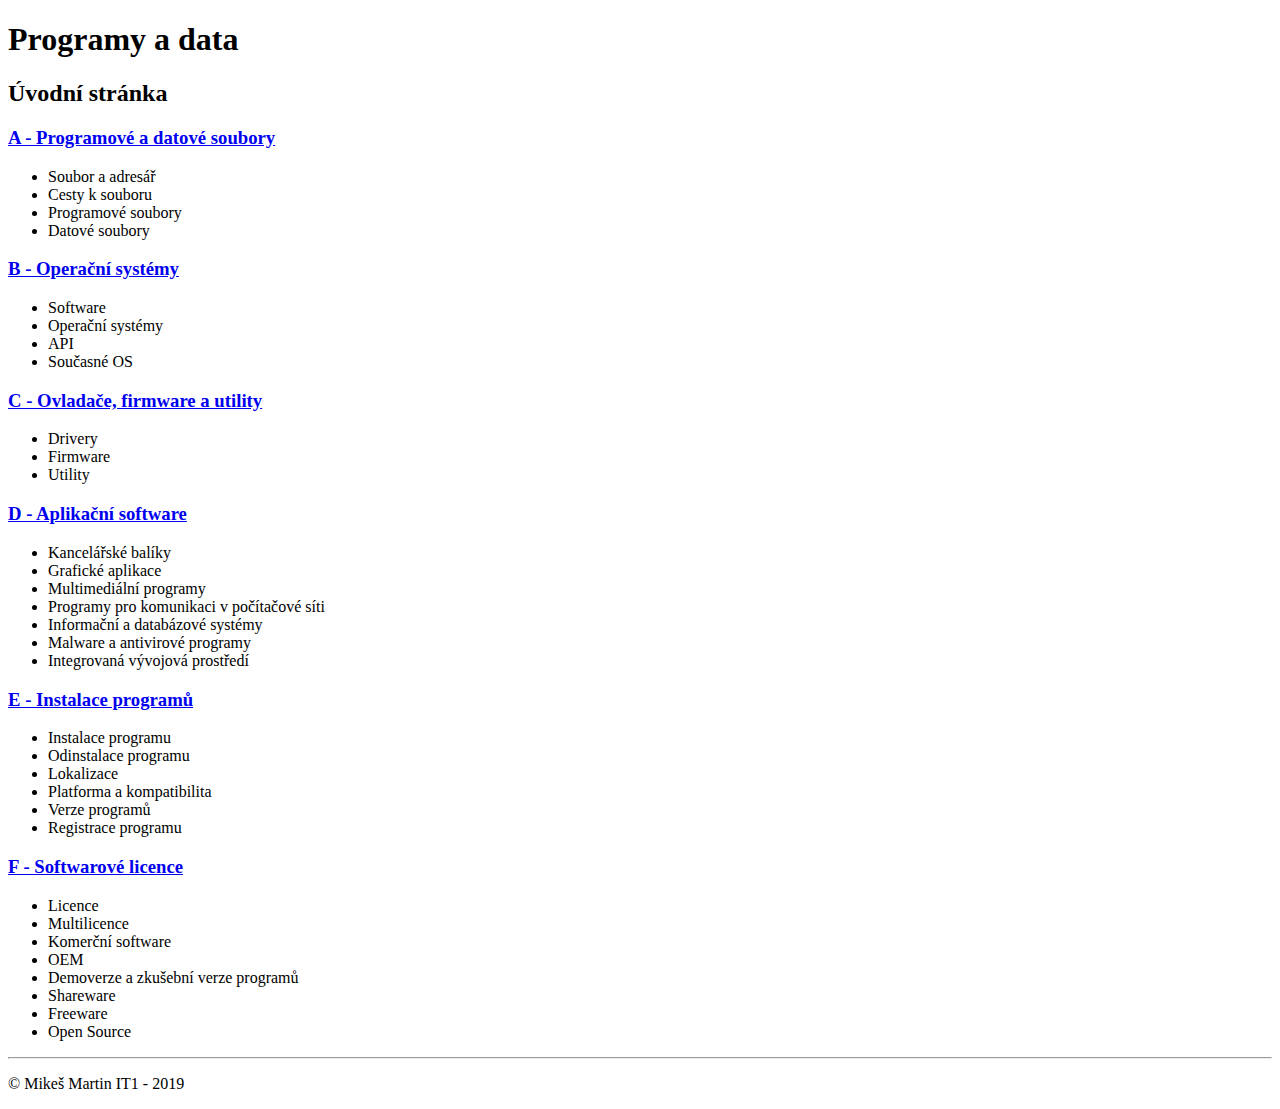
<file: index.html>
<!doctype html>
<html lang="en">

<head>
    <title>Title</title>
    <!-- Required meta tags -->
    <meta charset="utf-8">
    <meta name="viewport" content="width=device-width, initial-scale=1, shrink-to-fit=no">

    <!-- Bootstrap CSS -->
    <link rel="stylesheet" href="https://stackpath.bootstrapcdn.com/bootstrap/4.1.3/css/bootstrap.min.css" integrity="sha384-MCw98/SFnGE8fJT3GXwEOngsV7Zt27NXFoaoApmYm81iuXoPkFOJwJ8ERdknLPMO"
        crossorigin="anonymous">
</head>

<body>
    <header class="jumbotron text-center bg-warning">
        <h1 class="text-white">Programy a data</h1>
    </header>
    <main class="container">
            <div class="row">
                    <div class="col-12">
                        <h2 class="border-bottom text-center">Úvodní stránka</h2>
                    </div>
                </div>
                <div class="row">
                    <div class="col-xs-12 col-sm-4">
                        <h3><a href="A/A.html" target="blank">A - Programové a datové soubory</a></h3>
                        <ul>
                            <li>Soubor a adresář</li>
                            <li>Cesty k souboru</li>
                            <li>Programové soubory</li>
                            <li>Datové soubory</li>
                        </ul>
                    </div>
                    <div class="col-xs-12 col-sm-4">
                        <h3><a href="B/B.html" target="blank">B - Operační systémy</a></h3>
                        <ul>
                            <li>Software</li>
                            <li>Operační systémy</li>
                            <li>API</li>
                            <li>Současné OS</li>
                        </ul>
                    </div>
                    <div class="col-xs-12 col-sm-4">
                        <h3><a href="C/C.html" target="blank">C - Ovladače, firmware a utility</a></h3>
                        <ul>
                            <li>Drivery</li>
                            <li>Firmware</li>
                            <li>Utility</li>
                        </ul>
                    </div>
                </div>
                <div class="row">
                    <div class="col-xs-12 col-sm-4">
                        <h3><a href="D/D.html" target="blank">D - Aplikační software</a></h3>
                        <ul>
                            <li>Kancelářské balíky</li>
                            <li>Grafické aplikace</li>
                            <li>Multimediální programy</li>
                            <li>Programy pro komunikaci v počítačové síti</li>
                            <li>Informační a databázové systémy</li>
                            <li>Malware a antivirové programy</li>
                            <li>Integrovaná vývojová prostředí</li>
                        </ul>
                    </div>
                    <div class="col-xs-12 col-sm-4">
                        <h3><a href="E/E.html" target="blank">E - Instalace programů</a></h3>
                        <ul>
                            <li>Instalace programu</li>
                            <li>Odinstalace programu</li>
                            <li>Lokalizace</li>
                            <li>Platforma a kompatibilita</li>
                            <li>Verze programů</li>
                            <li>Registrace programu</li>
                        </ul>
                    </div>
                    <div class="col-xs-12 col-sm-4">
                        <h3><a href="F/F.html" target="blank">F - Softwarové licence</a></h3>
                        <ul>
                            <li>Licence</li>
                            <li>Multilicence</li>
                            <li>Komerční software</li>
                            <li>OEM</li>
                            <li>Demoverze a zkušební verze programů</li>
                            <li>Shareware</li>
                            <li>Freeware</li>
                            <li>Open Source</li>
                        </ul>
                    </div>
                </div>
    </main>
    <footer>
            <hr>
            <p>&copy; Mikeš Martin IT1 - 2019 </p>
    </footer>
    <!-- Optional JavaScript -->
    <!-- jQuery first, then Popper.js, then Bootstrap JS -->
    <script src="https://code.jquery.com/jquery-3.3.1.slim.min.js" integrity="sha384-q8i/X+965DzO0rT7abK41JStQIAqVgRVzpbzo5smXKp4YfRvH+8abtTE1Pi6jizo"
        crossorigin="anonymous"></script>
    <script src="https://cdnjs.cloudflare.com/ajax/libs/popper.js/1.14.3/umd/popper.min.js" integrity="sha384-ZMP7rVo3mIykV+2+9J3UJ46jBk0WLaUAdn689aCwoqbBJiSnjAK/l8WvCWPIPm49"
        crossorigin="anonymous"></script>
    <script src="https://stackpath.bootstrapcdn.com/bootstrap/4.1.3/js/bootstrap.min.js" integrity="sha384-ChfqqxuZUCnJSK3+MXmPNIyE6ZbWh2IMqE241rYiqJxyMiZ6OW/JmZQ5stwEULTy"
        crossorigin="anonymous"></script>
</body>

</html>
</file>
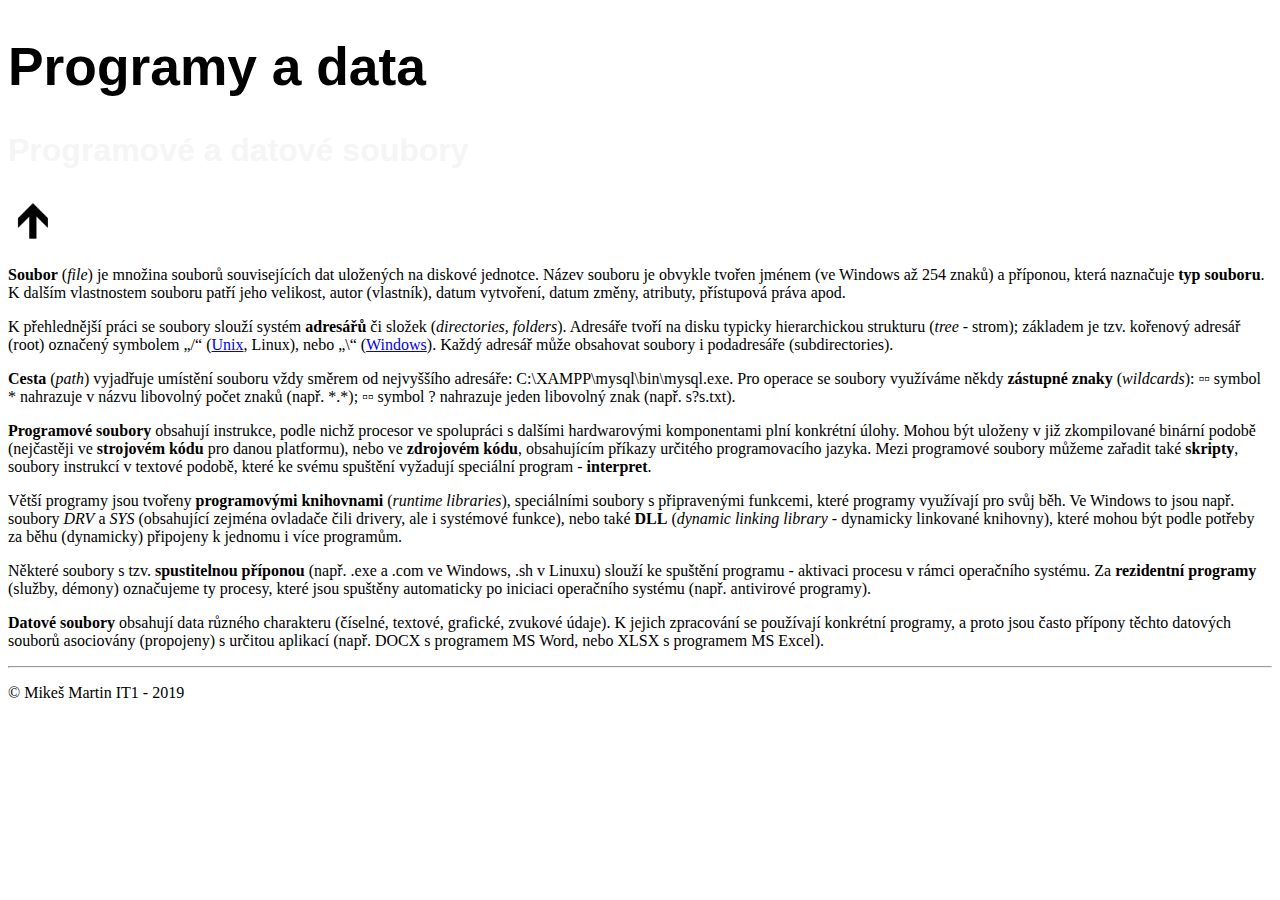
<file: A/A.html>
<!doctype html>
<html lang="cs">

<head>
    <title>Programové a datové soubory</title>
    <!-- Required meta tags -->
    <meta charset="utf-8">
    <meta name="viewport" content="width=device-width, initial-scale=1, shrink-to-fit=no">

    <!-- Bootstrap CSS -->
    <link rel="stylesheet" href="https://stackpath.bootstrapcdn.com/bootstrap/4.1.3/css/bootstrap.min.css" integrity="sha384-MCw98/SFnGE8fJT3GXwEOngsV7Zt27NXFoaoApmYm81iuXoPkFOJwJ8ERdknLPMO"
        crossorigin="anonymous">
        <style>
            h1, h2, h3{
                /* background-color: rgb(250, 50, 90); */
                font-family: Arial, sans-serif;
            }
            h1{
                color: black;
                font-size: 40pt;
            }
            h2{
                color: whitesmoke;
                font-size: 2em;
            }

        </style>
</head>

<body>
    <header class="jumbotron text-center bg-warning">
        <h1 class="display-1">Programy a data</h1>
        <h2 class="display-4">Programové a datové soubory</h2>
        <div>
            <a href="../index.html"><img class="img" height="50" width="50" src="../Pics/41943.png" alt=""></a>
        </div>
    </header>
    <main class="container">
        <div class="row">
            <div class="col-md-12">
                <div>
                    <p><strong>Soubor</strong> (<em>file</em>) je množina souborů souvisejících dat uložených na diskové jednotce.
                        Název souboru je obvykle tvořen jménem (ve Windows až 254
                        znaků) a příponou, která naznačuje <strong>typ souboru</strong>. K dalším vlastnostem
                        souboru patří jeho velikost, autor (vlastník), datum vytvoření, datum
                        změny, atributy, přístupová práva apod.</p>
                </div>
                <div>
                    <p>K přehlednější práci se soubory slouží systém <strong>adresářů</strong> či složek (<em>directories,
                        folders</em>). Adresáře tvoří na disku typicky hierarchickou strukturu
                        (<em>tree</em> - strom); základem je tzv. kořenový adresář (root) označený
                        symbolem „/“ (<a href="https://cs.wikipedia.org/wiki/Unix">Unix</a>, Linux), nebo „\“ (<a href="https://cs.wikipedia.org/wiki/Microsoft_Windows">Windows</a>). Každý adresář může
                        obsahovat soubory i podadresáře (subdirectories).</p>
                </div>
                <div>
                    <p><strong>Cesta</strong> (<em>path</em>) vyjadřuje umístění souboru vždy směrem od nejvyššího adresáře:
                        C:\XAMPP\mysql\bin\mysql.exe. Pro operace se soubory využíváme někdy
                        <strong>zástupné znaky</strong> (<em>wildcards</em>):
                        ▫▫ symbol * nahrazuje v názvu libovolný počet znaků (např. *.*);
                        ▫▫ symbol ? nahrazuje jeden libovolný znak (např. s?s.txt). </p>
                </div>
                <div>
                    <p><strong>Programové soubory</strong> obsahují instrukce, podle nichž procesor ve
                        spolupráci s dalšími hardwarovými komponentami plní konkrétní úlohy.
                        Mohou být uloženy v již zkompilované binární podobě (nejčastěji ve
                        <strong>strojovém kódu</strong> pro danou platformu), nebo ve <strong>zdrojovém kódu</strong>, obsahujícím
                        příkazy určitého programovacího jazyka. Mezi programové
                        soubory můžeme zařadit také <strong>skripty</strong>, soubory instrukcí v textové podobě,
                        které ke svému spuštění vyžadují speciální program - <strong>interpret</strong>.</p>
                </div>
                <div>
                    <p> Větší programy jsou tvořeny <strong>programovými knihovnami</strong> (<em>runtime libraries</em>),
                        speciálními soubory s připravenými funkcemi, které programy využívají pro
                        svůj běh. Ve Windows to jsou např. soubory <em>DRV</em> a <em>SYS</em> (obsahující zejména
                        ovladače čili drivery, ale i systémové funkce), nebo také <strong>DLL</strong> (<em>dynamic linking
                        library</em> - dynamicky linkované knihovny), které mohou být podle potřeby za
                        běhu (dynamicky) připojeny k jednomu i více programům.</p>
                </div>
                <div>
                    <p> Některé soubory s tzv. <strong>spustitelnou příponou</strong> (např. .exe a .com ve Windows,
                        .sh v Linuxu) slouží ke spuštění programu - aktivaci procesu v rámci
                        operačního systému. Za <strong>rezidentní programy</strong> (služby, démony) označujeme
                        ty procesy, které jsou spuštěny automaticky po iniciaci operačního systému
                        (např. antivirové programy).</p>
                </div>
                <div>
                        <p> <strong>Datové soubory</strong> obsahují data různého charakteru (číselné, textové,
                            grafické, zvukové údaje). K jejich zpracování se používají konkrétní
                            programy, a proto jsou často přípony těchto datových souborů asociovány
                            (propojeny) s určitou aplikací (např. DOCX s programem MS
                            Word, nebo XLSX s programem MS Excel).</p>
                </div>
            </div>
        </div>
    </main>
        
        <footer>
            <hr>
            <p>&copy; Mikeš Martin IT1 - 2019 </p>
        </footer>

                    <!-- Optional JavaScript -->
                    <!-- jQuery first, then Popper.js, then Bootstrap JS -->
                    <script src="https://code.jquery.com/jquery-3.3.1.slim.min.js" integrity="sha384-q8i/X+965DzO0rT7abK41JStQIAqVgRVzpbzo5smXKp4YfRvH+8abtTE1Pi6jizo"
                        crossorigin="anonymous"></script>
                    <script src="https://cdnjs.cloudflare.com/ajax/libs/popper.js/1.14.3/umd/popper.min.js" integrity="sha384-ZMP7rVo3mIykV+2+9J3UJ46jBk0WLaUAdn689aCwoqbBJiSnjAK/l8WvCWPIPm49"
                        crossorigin="anonymous"></script>
                    <script src="https://stackpath.bootstrapcdn.com/bootstrap/4.1.3/js/bootstrap.min.js" integrity="sha384-ChfqqxuZUCnJSK3+MXmPNIyE6ZbWh2IMqE241rYiqJxyMiZ6OW/JmZQ5stwEULTy"
                        crossorigin="anonymous"></script>
</body>
</file>
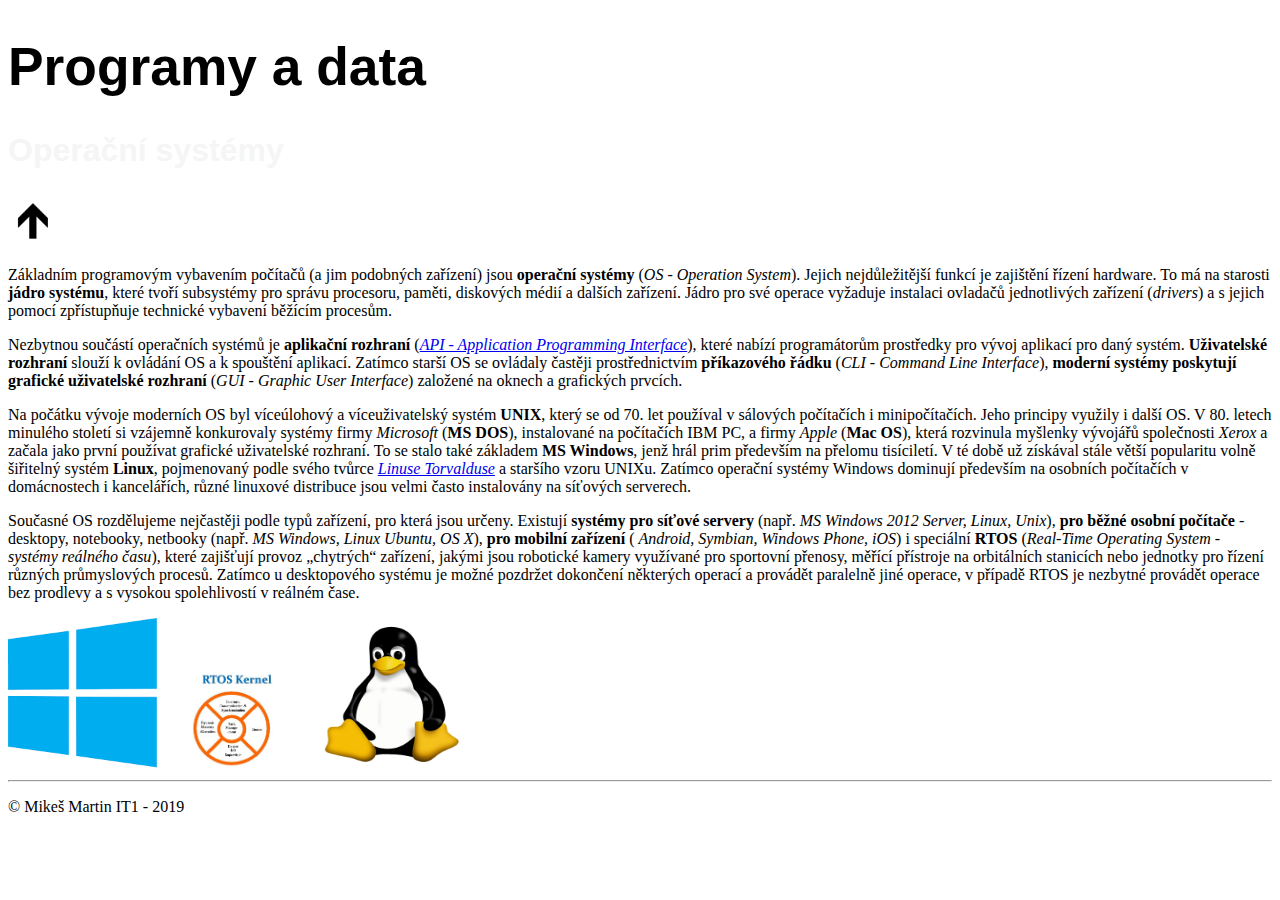
<file: B/B.html>
<!doctype html>
<html lang="cs">

<head>
    <title>Operační systémy</title>
    <!-- Required meta tags -->
    <meta charset="utf-8">
    <meta name="viewport" content="width=device-width, initial-scale=1, shrink-to-fit=no">

    <!-- Bootstrap CSS -->
    <link rel="stylesheet" href="https://stackpath.bootstrapcdn.com/bootstrap/4.1.3/css/bootstrap.min.css" integrity="sha384-MCw98/SFnGE8fJT3GXwEOngsV7Zt27NXFoaoApmYm81iuXoPkFOJwJ8ERdknLPMO"
        crossorigin="anonymous">
    <style>
        h1,
        h2,
        h3 {
            /* background-color: rgb(250, 50, 90); */
            font-family: Arial, sans-serif;
        }

        h1 {
            color: black;
            font-size: 40pt;
        }

        h2 {
            color: whitesmoke;
            font-size: 2em;
        }
    </style>
</head>

<body>
    <header class="jumbotron text-center bg-warning">
        <h1 class="display-1">Programy a data</h1>
        <h2 class="display-4">Operační systémy</h2>
        <div>
            <a href="../index.html"><img class="img" height="50" width="50" src="../Pics/41943.png" alt=""></a>
        </div>
    </header>
    <main class="container">
        <div class="row">
            <div class="col-md-12">
                <div>
                    <p>Základním programovým vybavením počítačů (a jim podobných zařízení) jsou <strong>operační
                            systémy</strong> (<i>OS -
                            Operation System</i>). Jejich nejdůležitější funkcí je zajištění řízení hardware. To má na starosti
                        <strong>jádro systému</strong>, které tvoří subsystémy pro správu procesoru, paměti, diskových médií
                        a dalších zařízení. Jádro pro své operace vyžaduje instalaci ovladačů jednotlivých zařízení (<i>drivers</i>)
                        a s jejich pomocí zpřístupňuje technické vybavení běžícím procesům.</p>
                </div>
                <div>
                    <p> Nezbytnou součástí operačních systémů je <strong>aplikační rozhraní</strong> (<i><a href="https://cs.wikipedia.org/wiki/API">API -
                        Application Programming
                        Interface</a></i>), které nabízí programátorům prostředky pro vývoj aplikací pro daný systém.
                        <strong>Uživatelské rozhraní</strong> slouží k ovládání OS a k spouštění aplikací. Zatímco starší
                        OS se ovládaly častěji prostřednictvím <strong>příkazového řádku</strong> (<i>CLI - Command Line Interface</i>),
                        <strong>moderní systémy
                            poskytují grafické uživatelské rozhraní</strong> (<i>GUI - Graphic User Interface</i>)
                        založené na oknech a grafických prvcích.</p>
                </div>
                <div>
                    <p>Na počátku vývoje moderních OS byl víceúlohový a víceuživatelský systém <strong>UNIX</strong>, který
                        se od 70. let používal v sálových počítačích i minipočítačích. Jeho principy využily i další OS.
                        V 80. letech minulého století si vzájemně konkurovaly systémy firmy <i>Microsoft</i> (<strong>MS DOS</strong>),
                        instalované na počítačích IBM PC, a firmy <i>Apple</i> (<strong>Mac OS</strong>), která rozvinula
                        myšlenky vývojářů společnosti
                        <i>Xerox</i> a začala jako první používat grafické uživatelské rozhraní. To se stalo také základem
                        <strong>MS
                            Windows</strong>, jenž hrál prim především na přelomu tisíciletí. V té době už získával stále
                        větší popularitu volně šiřitelný systém <strong>Linux</strong>, pojmenovaný podle svého tvůrce <i><a href="https://cs.wikipedia.org/wiki/Linus_Torvalds">Linuse Torvalduse</a></i>                        a staršího vzoru UNIXu. Zatímco operační systémy Windows dominují především na osobních počítačích
                        v domácnostech i kancelářích, různé linuxové distribuce jsou velmi často instalovány na síťových
                        serverech.</p>
                </div>
                <div>
                    <p> Současné OS rozdělujeme nejčastěji podle typů zařízení, pro která jsou určeny. Existují <strong>systémy
                        pro síťové servery</strong> (např. <i>MS Windows 2012 Server, Linux, Unix</i>), <strong>pro běžné osobní počítače</strong>                        - desktopy, notebooky, netbooky (např. <i>MS Windows, Linux Ubuntu, OS X</i>), <strong>pro mobilní zařízení</strong>                        (
                        <i>Android, Symbian, Windows Phone, iOS</i>) i speciální <strong>RTOS</strong> (<i>Real-Time Operating System - systémy
                        reálného času</i>), které zajišťují provoz „chytrých“ zařízení, jakými jsou robotické kamery využívané
                        pro sportovní přenosy, měřící přístroje na orbitálních stanicích nebo jednotky pro řízení různých
                        průmyslových procesů. Zatímco u desktopového systému je možné pozdržet dokončení některých operací
                        a provádět paralelně jiné operace, v případě RTOS je nezbytné provádět operace bez prodlevy a s vysokou
                        spolehlivostí v reálném čase.</p>
                        <img src="../Pics/stažený soubor.png" alt="win" style="width:150px;height:150px;">
                        <img src="../Pics/rtos21.jpg" alt="rtos" style="width:150px;height:100px;">
                        <img src="../Pics/170px-Tux.svg.png" alt="rtos" style="width:150px;height:150px;">
                </div>
            </div>
        </div>
    </main>

    <footer>
        <hr>
        <p>&copy; Mikeš Martin IT1 - 2019 </p>
    </footer>

    <!-- Optional JavaScript -->
    <!-- jQuery first, then Popper.js, then Bootstrap JS -->
    <script src="https://code.jquery.com/jquery-3.3.1.slim.min.js" integrity="sha384-q8i/X+965DzO0rT7abK41JStQIAqVgRVzpbzo5smXKp4YfRvH+8abtTE1Pi6jizo"
        crossorigin="anonymous"></script>
    <script src="https://cdnjs.cloudflare.com/ajax/libs/popper.js/1.14.3/umd/popper.min.js" integrity="sha384-ZMP7rVo3mIykV+2+9J3UJ46jBk0WLaUAdn689aCwoqbBJiSnjAK/l8WvCWPIPm49"
        crossorigin="anonymous"></script>
    <script src="https://stackpath.bootstrapcdn.com/bootstrap/4.1.3/js/bootstrap.min.js" integrity="sha384-ChfqqxuZUCnJSK3+MXmPNIyE6ZbWh2IMqE241rYiqJxyMiZ6OW/JmZQ5stwEULTy"
        crossorigin="anonymous"></script>
</body>
</file>
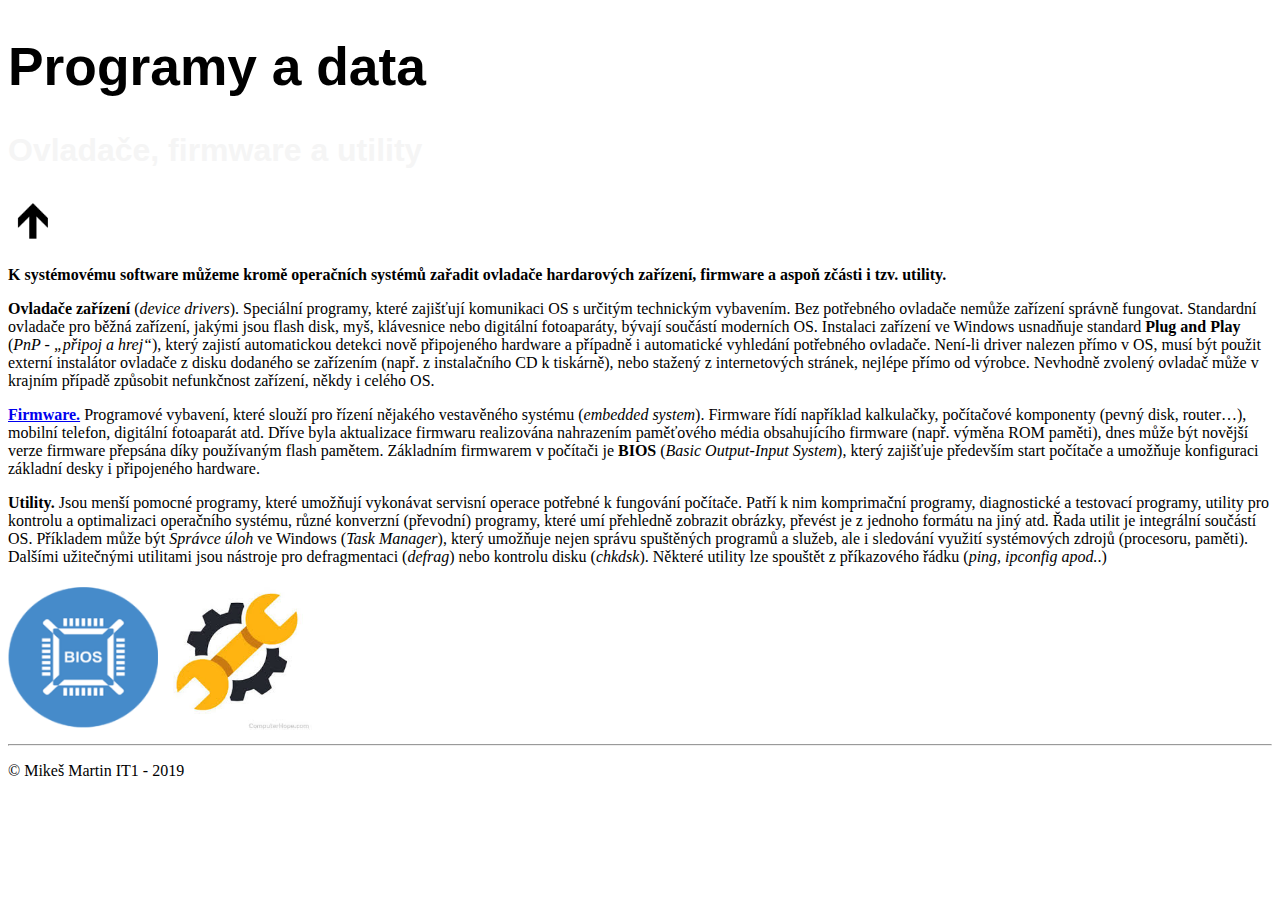
<file: C/C.html>
<!doctype html>
<html lang="cs">

<head>
    <title>Ovladače, firmware a utility</title>
    <!-- Required meta tags -->
    <meta charset="utf-8">
    <meta name="viewport" content="width=device-width, initial-scale=1, shrink-to-fit=no">

    <!-- Bootstrap CSS -->
    <link rel="stylesheet" href="https://stackpath.bootstrapcdn.com/bootstrap/4.1.3/css/bootstrap.min.css" integrity="sha384-MCw98/SFnGE8fJT3GXwEOngsV7Zt27NXFoaoApmYm81iuXoPkFOJwJ8ERdknLPMO"
        crossorigin="anonymous">
    <style>
        h1,
        h2,
        h3 {
            /* background-color: rgb(250, 50, 90); */
            font-family: Arial, sans-serif;
        }

        h1 {
            color: black;
            font-size: 40pt;
        }

        h2 {
            color: whitesmoke;
            font-size: 2em;
        }
    </style>
</head>

<body>
    <header class="jumbotron text-center bg-warning">
        <h1 class="display-1">Programy a data</h1>
        <h2 class="display-4">Ovladače, firmware a utility</h2>
        <div>
            <a href="../index.html"><img class="img" height="50" width="50" src="../Pics/41943.png" alt=""></a>
        </div>
    </header>
    <main class="container">
        <div class="row">
            <div class="col-md-12">
                <div>
                    <p><strong>K systémovému software můžeme kromě operačních systémů zařadit ovladače hardarových zařízení,
                        firmware a aspoň zčásti i tzv. utility.</strong></p>
                </div>
                <div>
                    <p><strong>Ovladače zařízení</strong> (<i>device drivers</i>). Speciální programy, které zajišťují komunikaci
                        OS s určitým technickým vybavením. Bez potřebného ovladače nemůže zařízení správně fungovat. Standardní
                        ovladače pro běžná zařízení, jakými jsou flash disk, myš, klávesnice nebo digitální fotoaparáty,
                        bývají součástí moderních OS. Instalaci zařízení ve Windows usnadňuje standard
                        <strong>Plug and Play</strong> (<i>PnP - „připoj a hrej“</i>), který zajistí automatickou detekci
                        nově připojeného hardware a případně i automatické vyhledání potřebného ovladače. Není-li driver
                        nalezen přímo v OS, musí být použit externí instalátor ovladače z disku dodaného se zařízením (např.
                        z instalačního CD k tiskárně), nebo stažený z internetových stránek, nejlépe přímo od výrobce. Nevhodně
                        zvolený ovladač může v krajním případě způsobit nefunkčnost zařízení, někdy i celého OS.
                    </p>
                </div>
                <div>
                    <p><strong><a href="https://cs.wikipedia.org/wiki/Firmware">Firmware.</a></strong> Programové vybavení, které slouží pro řízení nějakého vestavěného systému
                        (<i>embedded
                            system</i>). Firmware řídí například kalkulačky, počítačové komponenty (pevný disk, router…),
                        mobilní telefon, digitální fotoaparát atd. Dříve byla aktualizace firmwaru realizována nahrazením
                        paměťového média obsahujícího firmware (např. výměna ROM paměti), dnes může být novější verze firmware
                        přepsána díky používaným flash pamětem. Základním firmwarem v počítači je <strong>BIOS</strong> (<i>Basic Output-Input System</i>),
                        který zajišťuje především start počítače a umožňuje konfiguraci základní desky i připojeného hardware.</p>
                </div>
                <div>
                    <p><strong>Utility.</strong> Jsou menší pomocné programy, které umožňují vykonávat servisní operace potřebné
                        k fungování počítače. Patří k nim komprimační programy, diagnostické a testovací programy, utility
                        pro kontrolu a optimalizaci operačního systému, různé konverzní (převodní) programy, které umí přehledně
                        zobrazit obrázky, převést je z jednoho formátu na jiný atd. Řada utilit je integrální součástí OS.
                        Příkladem může být <i>Správce úloh</i> ve Windows (<i>Task Manager</i>), který umožňuje nejen správu
                        spuštěných programů a služeb, ale i sledování využití systémových zdrojů (procesoru, paměti). Dalšími
                        užitečnými utilitami jsou nástroje pro defragmentaci (<i>defrag</i>) nebo kontrolu disku (<i>chkdsk</i>).
                        Některé utility lze spouštět z příkazového řádku (<i>ping, ipconfig
                            apod.</i>.)</p>
                        <img src="../Pics/BIOS-900x0.png" alt="win" style="width:150px;height:150px;">
                        <img src="../Pics/stažený soubor.jpg" alt="win" style="width:150px;height:150px;">
                </div>
            </div>
        </div>
    </main>

    <footer>
        <hr>
        <p>&copy; Mikeš Martin IT1 - 2019 </p>
    </footer>

    <!-- Optional JavaScript -->
    <!-- jQuery first, then Popper.js, then Bootstrap JS -->
    <script src="https://code.jquery.com/jquery-3.3.1.slim.min.js" integrity="sha384-q8i/X+965DzO0rT7abK41JStQIAqVgRVzpbzo5smXKp4YfRvH+8abtTE1Pi6jizo"
        crossorigin="anonymous"></script>
    <script src="https://cdnjs.cloudflare.com/ajax/libs/popper.js/1.14.3/umd/popper.min.js" integrity="sha384-ZMP7rVo3mIykV+2+9J3UJ46jBk0WLaUAdn689aCwoqbBJiSnjAK/l8WvCWPIPm49"
        crossorigin="anonymous"></script>
    <script src="https://stackpath.bootstrapcdn.com/bootstrap/4.1.3/js/bootstrap.min.js" integrity="sha384-ChfqqxuZUCnJSK3+MXmPNIyE6ZbWh2IMqE241rYiqJxyMiZ6OW/JmZQ5stwEULTy"
        crossorigin="anonymous"></script>
</body>
</file>
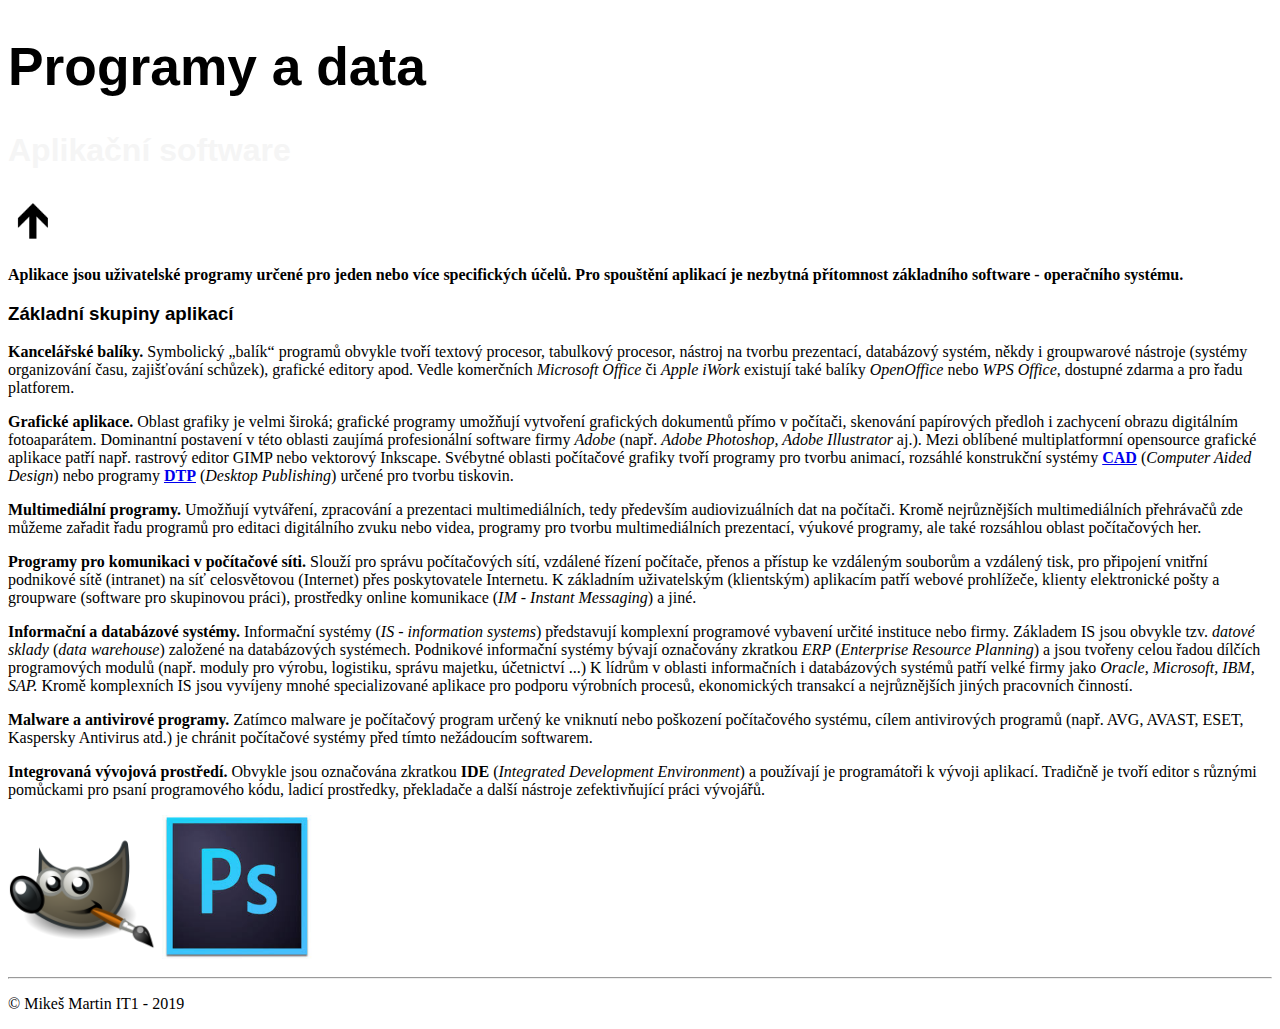
<file: D/D.html>
<!doctype html>
<html lang="cs">

<head>
    <title>Aplikační software</title>
    <!-- Required meta tags -->
    <meta charset="utf-8">
    <meta name="viewport" content="width=device-width, initial-scale=1, shrink-to-fit=no">

    <!-- Bootstrap CSS -->
    <link rel="stylesheet" href="https://stackpath.bootstrapcdn.com/bootstrap/4.1.3/css/bootstrap.min.css" integrity="sha384-MCw98/SFnGE8fJT3GXwEOngsV7Zt27NXFoaoApmYm81iuXoPkFOJwJ8ERdknLPMO"
        crossorigin="anonymous">
    <style>
        h1,
        h2,
        h3 {
            /* background-color: rgb(250, 50, 90); */
            font-family: Arial, sans-serif;
        }

        h1 {
            color: black;
            font-size: 40pt;
        }

        h2 {
            color: whitesmoke;
            font-size: 2em;
        }
    </style>
</head>

<body>
    <header class="jumbotron text-center bg-warning">
        <h1 class="display-1">Programy a data</h1>
        <h2 class="display-4">Aplikační software</h2>
        <div>
            <a href="../index.html"><img class="img" height="50" width="50" src="../Pics/41943.png" alt=""></a>
        </div>
    </header>
    <main class="container">
        <div class="row">
            <div class="col-md-12">
                <div>
                    <p><strong>Aplikace jsou uživatelské programy určené pro jeden nebo více specifických účelů. Pro spouštění
                        aplikací je nezbytná přítomnost základního software - operačního systému.</strong></p>
                </div>
                <div>
                    <h3 class="text-uppercase text-primary">Základní skupiny aplikací</h3>
                </div>
                <div>
                    <p><strong>Kancelářské balíky.</strong> Symbolický „balík“ programů obvykle tvoří textový
                            procesor,
                            tabulkový procesor, nástroj na tvorbu prezentací, databázový systém, někdy i groupwarové
                            nástroje (systémy organizování času, zajišťování schůzek), grafické editory apod. Vedle
                            komerčních <i>Microsoft Office</i> či <i>Apple iWork</i> existují také balíky <i>OpenOffice</i>
                            nebo <i>WPS Office</i>,
                            dostupné zdarma a pro řadu platforem.</p>
                </div>
                <div>
                    <p><strong>Grafické aplikace.</strong> Oblast grafiky je velmi široká; grafické programy umožňují
                        vytvoření
                        grafických dokumentů přímo v počítači, skenování papírových předloh i zachycení obrazu
                        digitálním fotoaparátem. Dominantní postavení v této oblasti zaujímá profesionální software
                        firmy <i>Adobe</i> (např. <i>Adobe Photoshop, Adobe Illustrator</i> aj.). Mezi oblíbené
                        multiplatformní
                        opensource grafické aplikace patří např. rastrový editor GIMP nebo vektorový Inkscape. Svébytné
                        oblasti počítačové grafiky tvoří programy pro tvorbu animací, rozsáhlé konstrukční systémy
                        <strong><a href="https://www.ranker.com/list/computer-aided-design-programs-applications-systems-and-platforms/reference">CAD</a></strong>
                        (<i>Computer Aided Design</i>) nebo programy <strong><a href="https://cs.wikipedia.org/wiki/Seznam_DTP_program%C5%AF">DTP</a></strong> (<i>Desktop Publishing</i>)
                        určené pro tvorbu tiskovin.</p>
                </div>
                <div>
                    <p><strong>Multimediální programy.</strong> Umožňují vytváření, zpracování a prezentaci
                        multimediálních, tedy
                        především audiovizuálních dat na počítači. Kromě nejrůznějších multimediálních přehrávačů zde
                        můžeme zařadit řadu programů pro editaci digitálního zvuku nebo videa, programy pro tvorbu
                        multimediálních prezentací, výukové programy, ale také rozsáhlou oblast počítačových her.</p>
                </div>
                <div>
                    <p><strong>Programy pro komunikaci v počítačové síti.</strong> Slouží pro správu počítačových sítí,
                        vzdálené řízení
                        počítače, přenos a přístup ke vzdáleným souborům a vzdálený tisk, pro připojení vnitřní
                        podnikové sítě (intranet) na síť celosvětovou (Internet) přes poskytovatele Internetu. K
                        základním uživatelským (klientským) aplikacím patří webové prohlížeče, klienty elektronické
                        pošty a groupware (software pro skupinovou práci), prostředky online komunikace (<i>IM -
                            Instant
                            Messaging</i>) a jiné.</p>
                </div>
                <div>
                    <p><strong>Informační a databázové systémy.</strong> Informační systémy (<i>IS - information
                            systems</i>) představují
                        komplexní programové vybavení určité instituce nebo firmy. Základem IS jsou obvykle tzv. <i>datové
                            sklady</i> (<i>data warehouse</i>) založené na databázových systémech. Podnikové informační
                        systémy bývají
                        označovány zkratkou <i>ERP</i> (<i>Enterprise Resource Planning</i>) a jsou tvořeny celou řadou
                        dílčích
                        programových modulů (např. moduly pro výrobu, logistiku, správu majetku, účetnictví ...) K
                        lídrům v oblasti informačních i databázových systémů patří velké firmy jako <i>Oracle,
                            Microsoft,
                            IBM, SAP.</i> Kromě komplexních IS jsou vyvíjeny mnohé specializované aplikace pro podporu
                        výrobních procesů, ekonomických transakcí a nejrůznějších jiných pracovních činností.</p>
                </div>
                <div>
                    <p><strong>Malware a antivirové programy.</strong> Zatímco malware je počítačový program určený ke
                        vniknutí nebo
                        poškození počítačového systému, cílem antivirových programů (např. AVG, AVAST, ESET, Kaspersky
                        Antivirus atd.) je chránit počítačové systémy před tímto nežádoucím softwarem.</p>
                </div>
                <div>
                    <p><strong>Integrovaná vývojová prostředí.</strong> Obvykle jsou označována zkratkou <strong>IDE</strong>
                        (<i>Integrated Development
                            Environment</i>) a používají je programátoři k vývoji aplikací. Tradičně je tvoří editor s
                        různými
                        pomůckami pro psaní programového kódu, ladicí prostředky, překladače a další nástroje
                        zefektivňující práci vývojářů.</p>
                        <img src="../Pics/gimp-logo_682.png" alt="gimp" style="width:150px;height:150px;">
                        <img src="../Pics/PHOTOSHOP.jpg" alt="ps" style="width:150px;height:150px;">
                </div>
            </div>
        </div>
    </main>

    <footer>
        <hr>
        <p>&copy; Mikeš Martin IT1 - 2019 </p>
    </footer>

    <!-- Optional JavaScript -->
    <!-- jQuery first, then Popper.js, then Bootstrap JS -->
    <script src="https://code.jquery.com/jquery-3.3.1.slim.min.js" integrity="sha384-q8i/X+965DzO0rT7abK41JStQIAqVgRVzpbzo5smXKp4YfRvH+8abtTE1Pi6jizo"
        crossorigin="anonymous"></script>
    <script src="https://cdnjs.cloudflare.com/ajax/libs/popper.js/1.14.3/umd/popper.min.js" integrity="sha384-ZMP7rVo3mIykV+2+9J3UJ46jBk0WLaUAdn689aCwoqbBJiSnjAK/l8WvCWPIPm49"
        crossorigin="anonymous"></script>
    <script src="https://stackpath.bootstrapcdn.com/bootstrap/4.1.3/js/bootstrap.min.js" integrity="sha384-ChfqqxuZUCnJSK3+MXmPNIyE6ZbWh2IMqE241rYiqJxyMiZ6OW/JmZQ5stwEULTy"
        crossorigin="anonymous"></script>
</body>
</file>
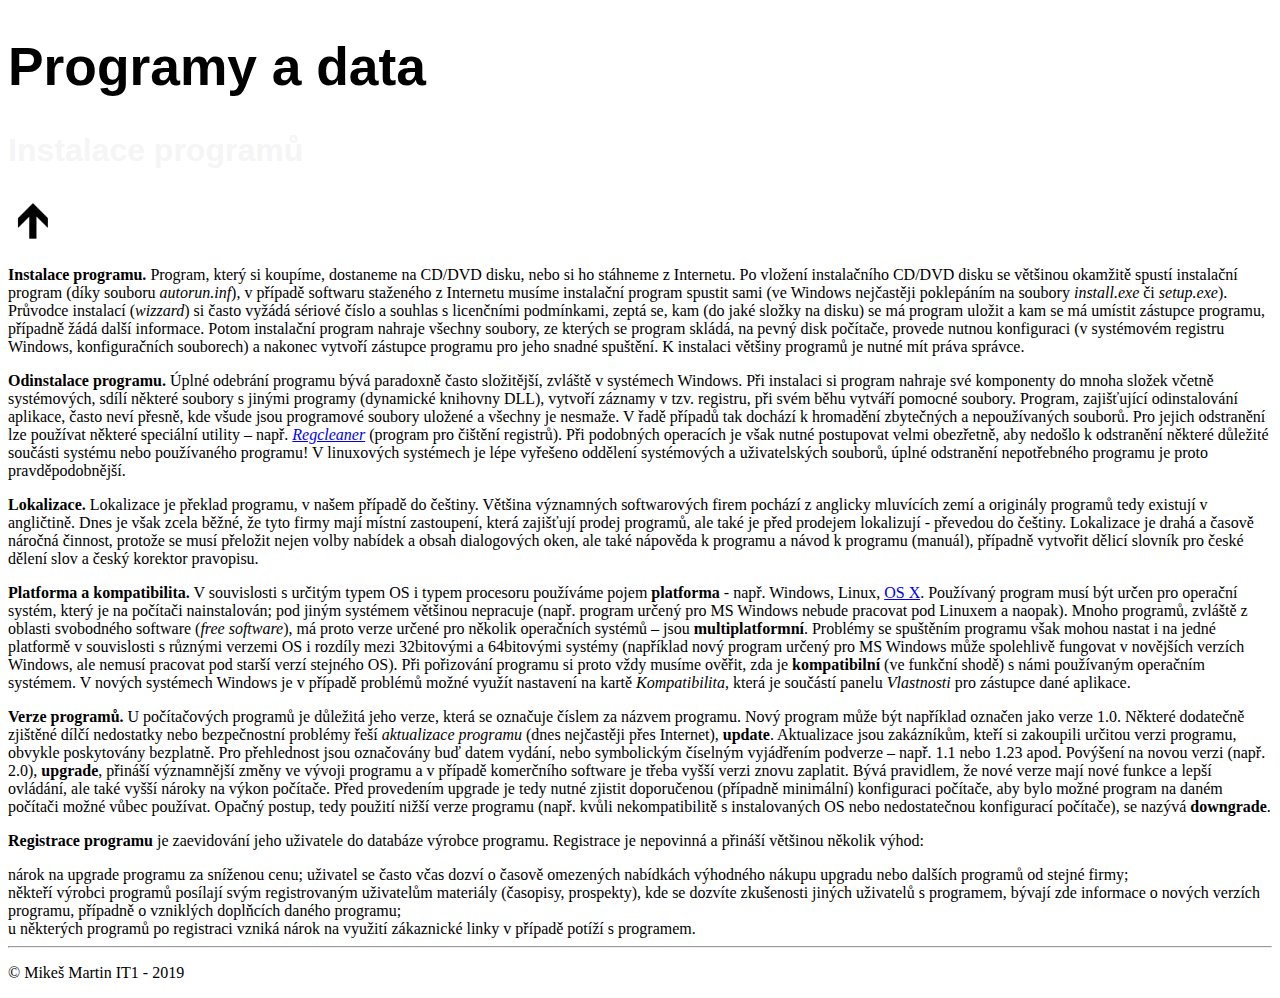
<file: E/E.html>
<!doctype html>
<html lang="cs">

<head>
    <title>Instalace programů</title>
    <!-- Required meta tags -->
    <meta charset="utf-8">
    <meta name="viewport" content="width=device-width, initial-scale=1, shrink-to-fit=no">

    <!-- Bootstrap CSS -->
    <link rel="stylesheet" href="https://stackpath.bootstrapcdn.com/bootstrap/4.1.3/css/bootstrap.min.css" integrity="sha384-MCw98/SFnGE8fJT3GXwEOngsV7Zt27NXFoaoApmYm81iuXoPkFOJwJ8ERdknLPMO"
        crossorigin="anonymous">
    <style>
        h1,
        h2,
        h3 {
            /* background-color: rgb(250, 50, 90); */
            font-family: Arial, sans-serif;
        }

        h1 {
            color: black;
            font-size: 40pt;
        }

        h2 {
            color: whitesmoke;
            font-size: 2em;
        }
    </style>
</head>

<body>
    <header class="jumbotron text-center bg-warning">
        <h1 class="display-1">Programy a data</h1>
        <h2 class="display-4">Instalace programů</h2>
        <div>
            <a href="../index.html"><img class="img" height="50" width="50" src="../Pics/41943.png" alt=""></a>
        </div>
    </header>
    <main class="container">
        <div class="row">
            <div class="col-md-12">
                <div>
                    <p><strong>Instalace programu.</strong> Program, který si koupíme, dostaneme na CD/DVD disku, nebo
                        si ho stáhneme z
                        Internetu. Po vložení instalačního CD/DVD disku se většinou okamžitě spustí instalační program
                        (díky souboru <i>autorun.inf</i>), v případě softwaru staženého z Internetu musíme instalační
                        program
                        spustit sami (ve Windows nejčastěji poklepáním na soubory <i>install.exe</i> či <i>setup.exe</i>).
                        Průvodce
                        instalací (<i>wizzard</i>) si často vyžádá sériové číslo a souhlas s licenčními podmínkami,
                        zeptá se,
                        kam (do jaké složky na disku) se má program uložit a kam se má umístit zástupce programu,
                        případně žádá další informace. Potom instalační program nahraje všechny soubory, ze kterých se
                        program skládá, na pevný disk počítače, provede nutnou konfiguraci (v systémovém registru
                        Windows, konfiguračních souborech) a nakonec vytvoří zástupce programu pro jeho snadné
                        spuštění. K instalaci většiny programů je nutné mít práva správce.</p>
                </div>
                <div>
                    <p><strong>Odinstalace programu.</strong> Úplné odebrání programu bývá paradoxně často složitější,
                        zvláště v
                        systémech Windows. Při instalaci si program nahraje své komponenty do mnoha složek včetně
                        systémových, sdílí některé soubory s jinými programy (dynamické knihovny DLL), vytvoří záznamy
                        v tzv. registru, při svém běhu vytváří pomocné soubory. Program, zajišťující odinstalování
                        aplikace, často neví přesně, kde všude jsou programové soubory uložené a všechny je nesmaže. V
                        řadě případů tak dochází k hromadění zbytečných a nepoužívaných souborů. Pro jejich odstranění
                        lze používat některé speciální utility – např. <i><a href="https://regcleaner.en.softonic.com/">Regcleaner</a></i> (program pro čištění
                        registrů). Při
                        podobných operacích je však nutné postupovat velmi obezřetně, aby nedošlo k odstranění některé
                        důležité součásti systému nebo používaného programu! V linuxových systémech je lépe vyřešeno
                        oddělení systémových a uživatelských souborů, úplné odstranění nepotřebného programu je proto
                        pravděpodobnější.</p>
                </div>
                <div>
                    <p><strong>Lokalizace.</strong> Lokalizace je překlad programu, v našem případě do češtiny. Většina
                        významných
                        softwarových firem pochází z anglicky mluvících zemí a originály programů tedy existují v
                        angličtině. Dnes je však zcela běžné, že tyto firmy mají místní zastoupení, která zajišťují
                        prodej programů, ale také je před prodejem lokalizují - převedou do češtiny. Lokalizace je
                        drahá a časově náročná činnost, protože se musí přeložit nejen volby nabídek a obsah
                        dialogových oken, ale také nápověda k programu a návod k programu (manuál), případně vytvořit
                        dělicí slovník pro české dělení slov a český korektor pravopisu.</p>
                </div>
                <div>
                    <p><strong>Platforma a kompatibilita.</strong> V souvislosti s určitým typem OS i typem procesoru
                        používáme pojem
                        <strong>platforma</strong> - např. Windows, Linux, <a href="https://cs.wikipedia.org/wiki/MacOS">OS X</a>. Používaný program musí být určen pro
                        operační systém,
                        který je na počítači nainstalován; pod jiným systémem většinou nepracuje (např. program určený
                        pro MS Windows nebude pracovat pod Linuxem a naopak). Mnoho programů, zvláště z oblasti
                        svobodného software (<i>free software</i>), má proto verze určené pro několik operačních
                        systémů –
                        jsou <strong>multiplatformní</strong>. Problémy se spuštěním programu však mohou nastat i na
                        jedné platformě v
                        souvislosti s různými verzemi OS i rozdíly mezi 32bitovými a 64bitovými systémy (například nový
                        program určený pro MS Windows může spolehlivě fungovat v novějších verzích Windows, ale nemusí
                        pracovat pod starší verzí stejného OS). Při pořizování programu si proto vždy musíme ověřit,
                        zda je <strong>kompatibilní</strong> (ve funkční shodě) s námi používaným operačním systémem. V
                        nových systémech
                        Windows je v případě problémů možné využít nastavení na kartě <i>Kompatibilita</i>, která je
                        součástí
                        panelu <i>Vlastnosti</i> pro zástupce dané aplikace.</p>
                </div>
                <div>
                    <p><strong>Verze programů.</strong> U počítačových programů je důležitá jeho verze, která se
                        označuje číslem za
                        názvem programu. Nový program může být například označen jako verze 1.0. Některé dodatečně
                        zjištěné dílčí nedostatky nebo bezpečnostní problémy řeší <i>aktualizace programu</i> (dnes
                        nejčastěji
                        přes Internet),<strong> update</strong>. Aktualizace jsou zakázníkům, kteří si zakoupili
                        určitou verzi programu,
                        obvykle poskytovány bezplatně. Pro přehlednost jsou označovány buď datem vydání, nebo
                        symbolickým číselným vyjádřením podverze – např. 1.1 nebo 1.23 apod. Povýšení na novou verzi
                        (např. 2.0), <strong>upgrade</strong>, přináší významnější změny ve vývoji programu a v případě
                        komerčního
                        software je třeba vyšší verzi znovu zaplatit. Bývá pravidlem, že nové verze mají nové funkce a
                        lepší ovládání, ale také vyšší nároky na výkon počítače. Před provedením upgrade je tedy nutné
                        zjistit doporučenou (případně minimální) konfiguraci počítače, aby bylo možné program na daném
                        počítači možné vůbec používat. Opačný postup, tedy použití nižší verze programu (např. kvůli
                        nekompatibilitě s instalovaných OS nebo nedostatečnou konfigurací počítače), se nazývá
                        <strong>downgrade</strong>.</p>
                </div>
                <div>
                    <p> <strong>Registrace programu</strong> je zaevidování jeho uživatele do databáze výrobce
                        programu. Registrace je nepovinná a přináší většinou několik výhod:</p>
                </div>
                <div>
                    <li>nárok na upgrade programu za sníženou cenu; uživatel se často včas dozví o časově omezených
                        nabídkách výhodného nákupu upgradu nebo dalších programů od stejné firmy;</li>
                </div>
                <div>
                    <li>někteří výrobci programů posílají svým registrovaným uživatelům materiály (časopisy,
                        prospekty), kde se dozvíte zkušenosti jiných uživatelů s programem, bývají zde informace o
                        nových verzích programu, případně o vzniklých doplňcích daného programu;</li>
                </div>
                <div>
                    <li>u některých programů po registraci vzniká nárok na využití zákaznické linky v případě potíží s
                        programem.</li>
                </div>
            </div>
        </div>
    </main>

    <footer>
        <hr>
        <p>&copy; Mikeš Martin IT1 - 2019 </p>
    </footer>

    <!-- Optional JavaScript -->
    <!-- jQuery first, then Popper.js, then Bootstrap JS -->
    <script src="https://code.jquery.com/jquery-3.3.1.slim.min.js" integrity="sha384-q8i/X+965DzO0rT7abK41JStQIAqVgRVzpbzo5smXKp4YfRvH+8abtTE1Pi6jizo"
        crossorigin="anonymous"></script>
    <script src="https://cdnjs.cloudflare.com/ajax/libs/popper.js/1.14.3/umd/popper.min.js" integrity="sha384-ZMP7rVo3mIykV+2+9J3UJ46jBk0WLaUAdn689aCwoqbBJiSnjAK/l8WvCWPIPm49"
        crossorigin="anonymous"></script>
    <script src="https://stackpath.bootstrapcdn.com/bootstrap/4.1.3/js/bootstrap.min.js" integrity="sha384-ChfqqxuZUCnJSK3+MXmPNIyE6ZbWh2IMqE241rYiqJxyMiZ6OW/JmZQ5stwEULTy"
        crossorigin="anonymous"></script>
</body>
</file>
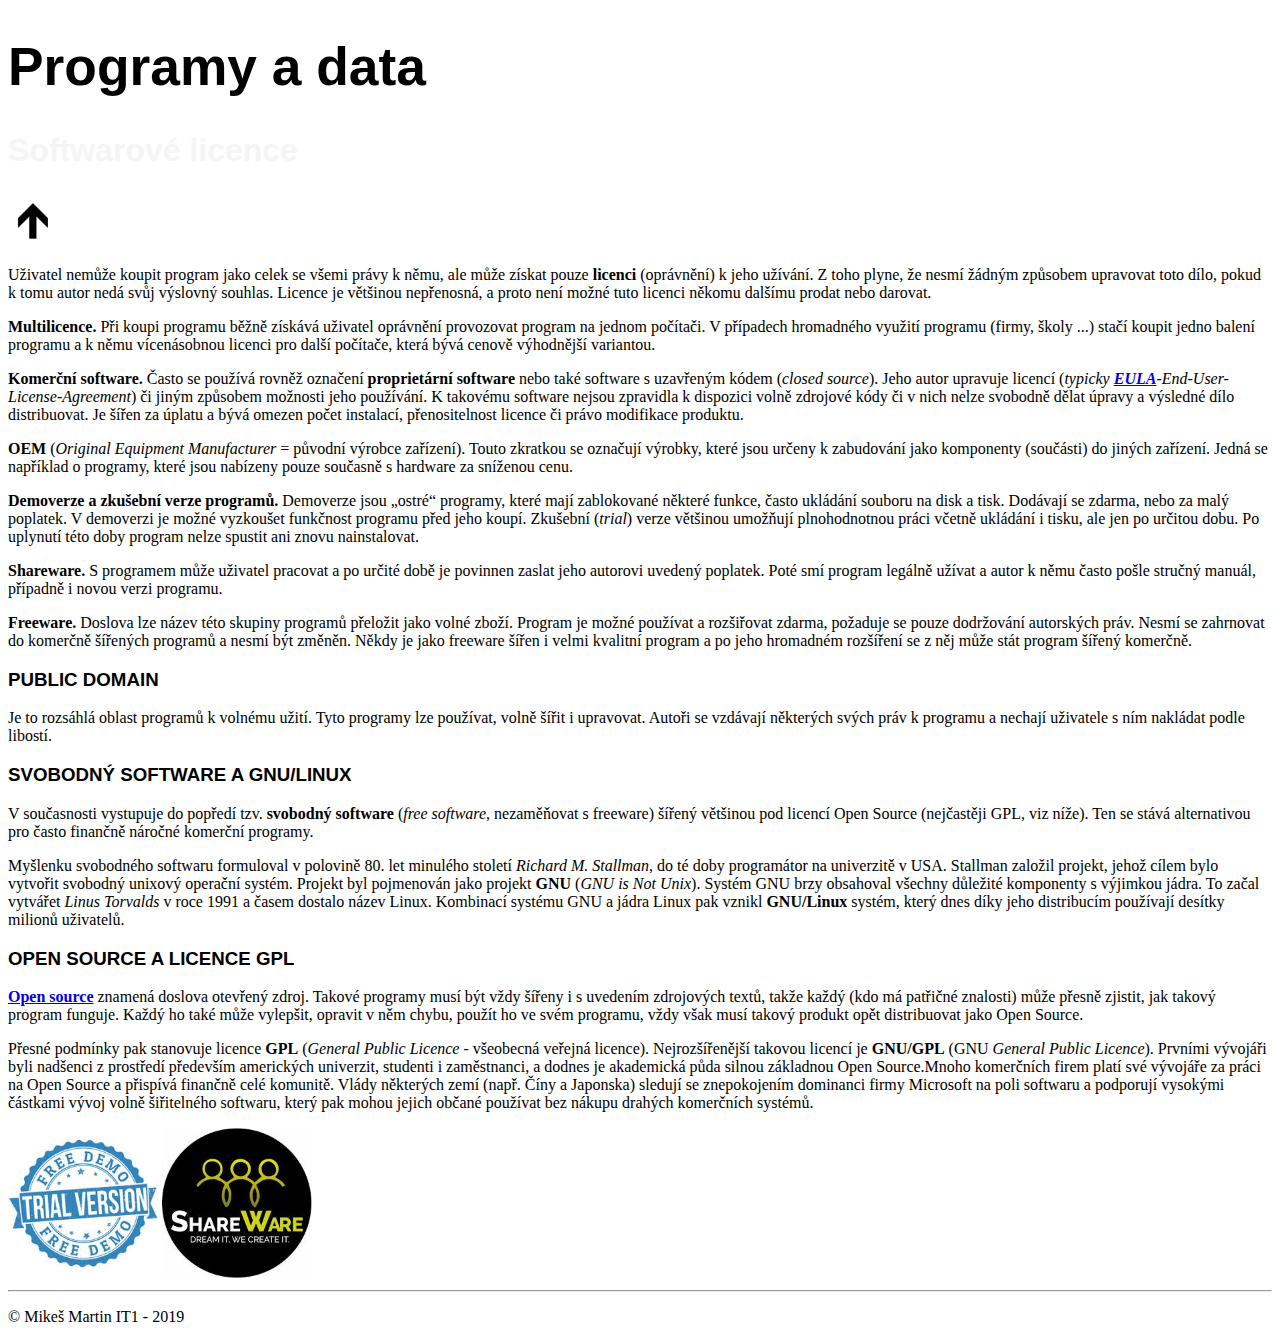
<file: F/F.html>
<!doctype html>
<html lang="cs">

<head>
    <title>Softwarové licence</title>
    <!-- Required meta tags -->
    <meta charset="utf-8">
    <meta name="viewport" content="width=device-width, initial-scale=1, shrink-to-fit=no">

    <!-- Bootstrap CSS -->
    <link rel="stylesheet" href="https://stackpath.bootstrapcdn.com/bootstrap/4.1.3/css/bootstrap.min.css" integrity="sha384-MCw98/SFnGE8fJT3GXwEOngsV7Zt27NXFoaoApmYm81iuXoPkFOJwJ8ERdknLPMO"
        crossorigin="anonymous">
    <style>
        h1,
        h2,
        h3 {
            /* background-color: rgb(250, 50, 90); */
            font-family: Arial, sans-serif;
        }

        h1 {
            color: black;
            font-size: 40pt;
        }

        h2 {
            color: whitesmoke;
            font-size: 2em;
        }
    </style>
</head>

<body>
    <header class="jumbotron text-center bg-warning">
        <h1 class="display-1">Programy a data</h1>
        <h2 class="display-4">Softwarové licence</h2>
        <div>
            <a href="../index.html"><img class="img" height="50" width="50" src="../Pics/41943.png" alt=""></a>
        </div>
    </header>
    <main class="container">
        <div class="row">
            <div class="col-md-12">
                <div>
                    <p>Uživatel nemůže koupit program jako celek se všemi právy k němu, ale může získat pouze <strong>licenci</strong>                        (oprávnění) k jeho užívání. Z toho plyne, že nesmí žádným způsobem upravovat toto dílo, pokud k tomu
                        autor nedá svůj výslovný souhlas. Licence je většinou nepřenosná, a proto není možné tuto licenci
                        někomu dalšímu prodat nebo darovat.</p>
                </div>
                <div>
                    <p><strong>Multilicence.</strong> Při koupi programu běžně získává uživatel oprávnění provozovat program
                        na jednom počítači. V případech hromadného využití programu (firmy, školy ...) stačí koupit jedno
                        balení programu a k němu vícenásobnou licenci pro další počítače, která bývá cenově výhodnější variantou.
                    </p>
                </div>
                <div>
                    <p><strong>Komerční software.</strong> Často se používá rovněž označení <strong>proprietární
                            software</strong> nebo také software s uzavřeným kódem (<i>closed source</i>). Jeho autor upravuje
                        licencí (<i>typicky <strong><a href="https://cs.wikipedia.org/wiki/End_User_License_Agreement">EULA</a></strong>-End-User-License-Agreement</i>) či jiným způsobem možnosti jeho používání. K takovému software
                        nejsou zpravidla k dispozici volně zdrojové kódy či v nich nelze svobodně dělat úpravy a výsledné
                        dílo distribuovat. Je šířen za úplatu a bývá omezen počet instalací, přenositelnost licence či právo
                        modifikace produktu.</p>
                </div>
                <div>
                    <p><strong>OEM</strong> (<i>Original Equipment Manufacturer</i> = původní výrobce zařízení). Touto zkratkou
                        se označují výrobky, které jsou určeny k zabudování jako komponenty (součásti) do jiných zařízení.
                        Jedná se například o programy, které jsou nabízeny pouze současně s hardware za sníženou cenu.</p>
                </div>
                <div>
                    <p><strong>Demoverze a zkušební verze programů.</strong> Demoverze jsou „ostré“ programy, které mají zablokované
                        některé funkce, často ukládání souboru na disk a tisk. Dodávají se zdarma, nebo za malý poplatek.
                        V demoverzi je možné vyzkoušet funkčnost programu před jeho koupí. Zkušební (<i>trial</i>) verze
                        většinou umožňují plnohodnotnou práci včetně ukládání i tisku, ale jen po určitou dobu. Po uplynutí
                        této doby program nelze spustit ani znovu nainstalovat.</p>
                </div>
                <div>
                    <p> <strong>Shareware.</strong> S programem může uživatel pracovat a po určité době je povinnen zaslat jeho
                        autorovi uvedený poplatek. Poté smí program legálně užívat a autor k němu často pošle stručný manuál,
                        případně i novou verzi programu.</p>
                </div>
                <div>
                    <p><strong>Freeware.</strong> Doslova lze název této skupiny programů přeložit jako volné zboží. Program
                        je možné používat a rozšiřovat zdarma, požaduje se pouze dodržování autorských práv. Nesmí se zahrnovat
                        do komerčně šířených programů a nesmí být změněn. Někdy je jako freeware šířen i velmi kvalitní program
                        a po jeho hromadném rozšíření se z něj může stát program šířený komerčně.</p>
                </div>
                <div>
                    <h3 class="text-uppercase text-danger">PUBLIC DOMAIN</h3>
                </div>
                <div>
                    <p>Je to rozsáhlá oblast programů k volnému užití. Tyto programy lze používat, volně šířit i upravovat.
                        Autoři se vzdávají některých svých práv k programu a nechají uživatele s ním nakládat podle libostí.</p>
                </div>
                <div>
                    <h3 class="text-uppercase text-primary">SVOBODNÝ SOFTWARE A GNU/LINUX</h3>
                </div>
                <div>
                    <p>V současnosti vystupuje do popředí tzv. <strong>svobodný software</strong> (<i>free software</i>, nezaměňovat
                        s freeware) šířený většinou pod licencí Open Source (nejčastěji GPL, viz níže). Ten se stává alternativou
                        pro často finančně náročné komerční programy.</p>
                </div>
                <div>
                    <p>Myšlenku svobodného softwaru formuloval v polovině 80. let minulého století <i>Richard M.
                            Stallman</i>, do té doby programátor na univerzitě v USA. Stallman založil projekt, jehož cílem
                        bylo vytvořit svobodný unixový operační systém. Projekt byl pojmenován jako projekt <strong>GNU</strong>                        (<i>GNU
                            is Not Unix</i>). Systém GNU brzy obsahoval všechny důležité komponenty s výjimkou jádra. To
                        začal vytvářet <i>Linus
                            Torvalds</i> v roce 1991 a časem dostalo název Linux. Kombinací systému GNU a jádra Linux pak
                        vznikl <strong>GNU/Linux</strong> systém, který dnes díky jeho distribucím používají desítky milionů
                        uživatelů.</p>
                </div>
                <div>
                    <h3 class="text-uppercase text-primary">OPEN SOURCE A LICENCE GPL</h3>
                </div>
                <div>
                    <p><strong><a href="https://www.thesimpledollar.com/30-essential-pieces-of-free-and-open-software-for-windows/">Open source</a></strong>                        znamená doslova otevřený zdroj. Takové programy musí být vždy šířeny i s uvedením zdrojových textů,
                        takže každý (kdo má patřičné znalosti) může přesně zjistit, jak takový program funguje. Každý ho
                        také může vylepšit, opravit v něm chybu, použít ho ve svém programu, vždy však musí takový produkt
                        opět distribuovat jako Open Source.</p>
                </div>
                <div>
                    <p>Přesné podmínky pak stanovuje licence <strong>GPL</strong> (<i>General Public Licence</i> - všeobecná
                        veřejná licence). Nejrozšířenější takovou licencí je <strong>GNU/GPL</strong> (GNU <i>General Public Licence</i>).
                        Prvními vývojáři byli nadšenci z prostředí především amerických univerzit, studenti i zaměstnanci,
                        a dodnes je akademická půda silnou základnou Open Source.Mnoho komerčních firem platí své vývojáře
                        za práci na Open Source a přispívá finančně celé komunitě. Vlády některých zemí (např. Číny a Japonska)
                        sledují se znepokojením dominanci firmy Microsoft na poli softwaru a podporují vysokými částkami
                        vývoj volně šiřitelného softwaru, který pak mohou jejich občané používat bez nákupu drahých komerčních
                        systémů.</p>
                        <img src="../Pics/stažený soubor (1).jpg" alt="aa" style="width:150px;height:150px;">
                        <img src="../Pics/images.jpg" alt="dd" style="width:150px;height:150px;">
                </div>
            </div>
        </div>
    </main>

    <footer>
        <hr>
        <p>&copy; Mikeš Martin IT1 - 2019 </p>
    </footer>

    <!-- Optional JavaScript -->
    <!-- jQuery first, then Popper.js, then Bootstrap JS -->
    <script src="https://code.jquery.com/jquery-3.3.1.slim.min.js" integrity="sha384-q8i/X+965DzO0rT7abK41JStQIAqVgRVzpbzo5smXKp4YfRvH+8abtTE1Pi6jizo"
        crossorigin="anonymous"></script>
    <script src="https://cdnjs.cloudflare.com/ajax/libs/popper.js/1.14.3/umd/popper.min.js" integrity="sha384-ZMP7rVo3mIykV+2+9J3UJ46jBk0WLaUAdn689aCwoqbBJiSnjAK/l8WvCWPIPm49"
        crossorigin="anonymous"></script>
    <script src="https://stackpath.bootstrapcdn.com/bootstrap/4.1.3/js/bootstrap.min.js" integrity="sha384-ChfqqxuZUCnJSK3+MXmPNIyE6ZbWh2IMqE241rYiqJxyMiZ6OW/JmZQ5stwEULTy"
        crossorigin="anonymous"></script>
</body>
</file>
